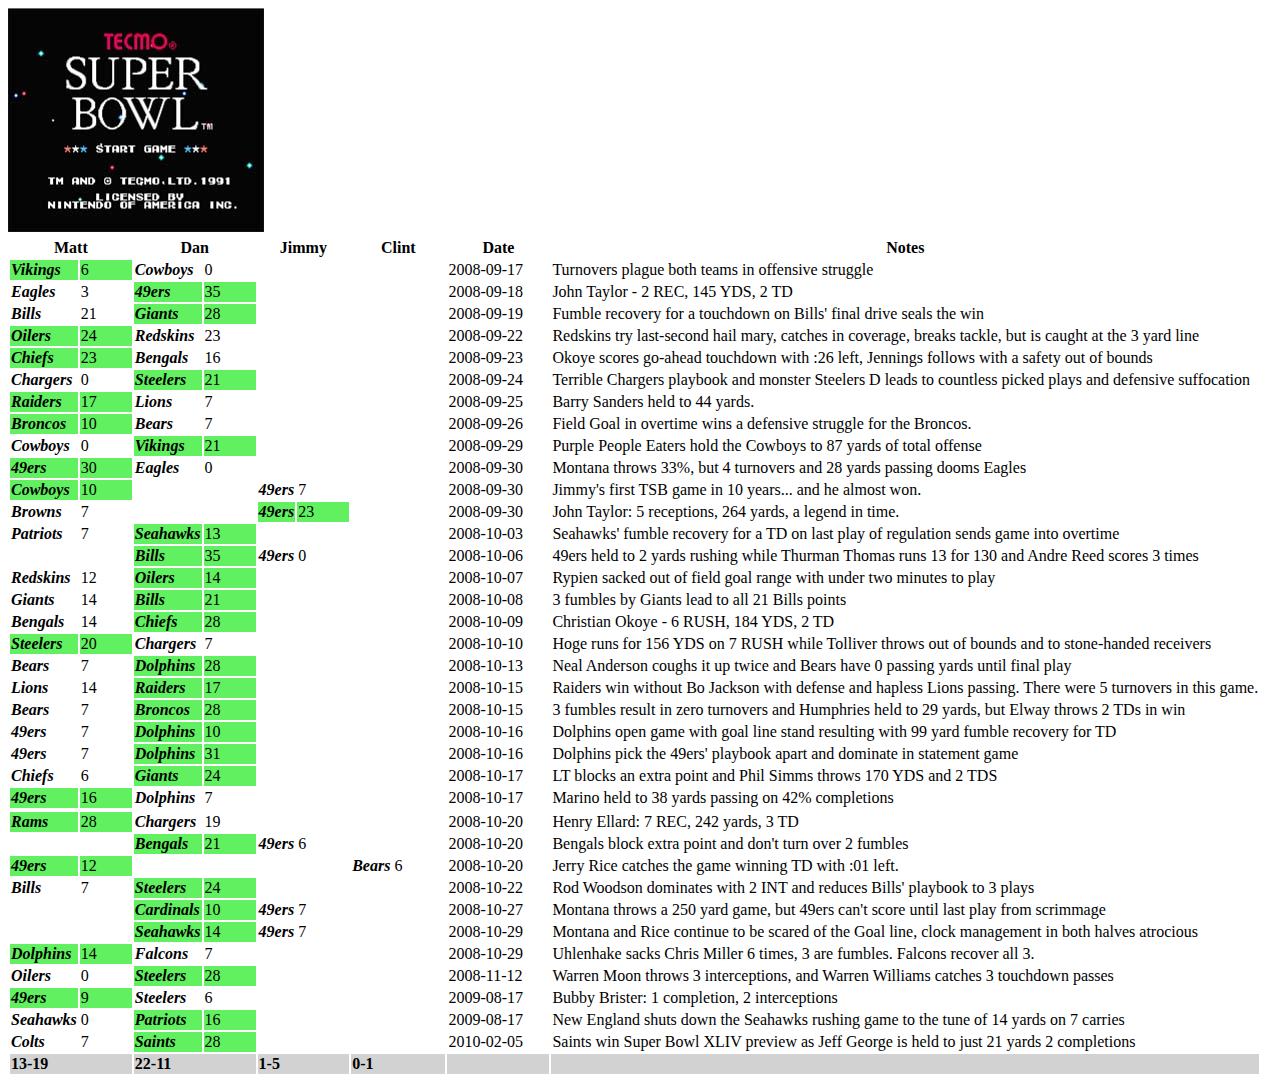
<file: tecmo.html>
<!DOCTYPE html>
<html>
<head><title>Livemocha Tecmo Super Bowl Records</title></head>
<body>
<img src="tecmo-super-bowl.jpg" />
<!--<img src="http://www.sportsargumentwiki.com/images/0/01/Tiki.gif"/>-->
<table>
<tr>
    <th colspan=2><b>Matt</b></th>
    <th colspan=2><b>Dan</b></th>
    <th colspan=2><b>Jimmy</b></th>
    <th colspan=2><b>Clint</b></th>
    <th><b>Date</b></th>
    <th><b>Notes</b></th>
<tr>
    <td bgcolor="#60f060"><b><i>Vikings</i></b></td><td  bgcolor="#60f060" width="50px">6</td>
    <td><b><i>Cowboys</i></b></td><td width="50px">0</td>
    <td><b><i></i></b></td><td width="50px"></td>
    <td><b><i></i></b></td><td width="50px"></td>
    <td width="100px">2008-09-17</td>
    <td>Turnovers plague both teams in offensive struggle</td>
</tr>
<tr>
    <td><b><i>Eagles</i></b></td><td>3</td>
    <td bgcolor="#60f060"><b><i>49ers</i></b></td><td bgcolor="#60f060">35</td>
    <td><b><i></i></b></td><td></td>
    <td><b><i></i></b></td><td></td>
    <td>2008-09-18</td>
    <td>John Taylor - 2 REC, 145 YDS, 2 TD</td>
</tr>
<tr>
    <td><b><i>Bills</i></b></td><td>21</td>
    <td bgcolor="#60f060"><b><i>Giants</i></b></td><td bgcolor="#60f060">28</td>
    <td><b><i></i></b></td><td></td>
    <td><b><i></i></b></td><td></td>
    <td>2008-09-19</td>
    <td>Fumble recovery for a touchdown on Bills' final drive seals the win</td>
</tr>
<tr>
    <td bgcolor="#60f060"><b><i>Oilers</i></b></td><td bgcolor="#60f060">24</td>
    <td><b><i>Redskins</i></b></td><td>23</td>
    <td><b><i></i></b></td><td></td>
    <td><b><i></i></b></td><td></td>
    <td>2008-09-22</td>
    <td>Redskins try last-second hail mary, catches in coverage, breaks tackle, but is caught at the 3 yard line</td>
</tr>
<tr>
    <td bgcolor="#60f060"><b><i>Chiefs</i></b></td><td bgcolor="#60f060">23</td>
    <td><b><i>Bengals</i></b></td><td>16</td>
    <td><b><i></i></b></td><td></td>
    <td><b><i></i></b></td><td></td>
    <td>2008-09-23</td>
    <td>Okoye scores go-ahead touchdown with :26 left, Jennings follows with a safety out of bounds</td>
</tr>
<tr>
    <td><b><i>Chargers</i></b></td><td>0</td>
    <td bgcolor="#60f060"><b><i>Steelers</i></b></td><td bgcolor="#60f060">21</td>
    <td><b><i></i></b></td><td></td>
    <td><b><i></i></b></td><td></td>
    <td>2008-09-24</td>
    <td>Terrible Chargers playbook and monster Steelers D leads to countless picked plays and defensive suffocation</td>
</tr>
<tr>
    <td bgcolor="#60f060"><b><i>Raiders</i></b></td><td bgcolor="#60f060">17</td>
    <td ><b><i>Lions</i></b></td><td>7</td>
    <td><b><i></i></b></td><td></td>
    <td><b><i></i></b></td><td></td>
    <td>2008-09-25</td>
    <td>Barry Sanders held to 44 yards.</td>
</tr>
<tr>
    <td bgcolor="#60f060"><b><i>Broncos</i></b></td><td bgcolor="#60f060">10</td>
    <td ><b><i>Bears</i></b></td><td>7</td>
    <td><b><i></i></b></td><td></td>
    <td><b><i></i></b></td><td></td>
    <td>2008-09-26</td>
    <td>Field Goal in overtime wins a defensive struggle for the Broncos.</td>
</tr>
<tr>
    <td><b><i>Cowboys</i></b></td><td>0</td>
    <td bgcolor="#60f060"><b><i>Vikings</i></b></td><td bgcolor="#60f060">21</td>
    <td><b><i></i></b></td><td></td>
    <td><b><i></i></b></td><td></td>
    <td>2008-09-29</td>
    <td>Purple People Eaters hold the Cowboys to 87 yards of total offense</td>
</tr>
<tr>
    <td bgcolor="#60f060"><b><i>49ers</i></b></td><td bgcolor="#60f060">30</td>
    <td ><b><i>Eagles</i></b></td><td>0</td>
    <td><b><i></i></b></td><td></td>
    <td><b><i></i></b></td><td></td>
    <td>2008-09-30</td>
    <td>Montana throws 33%, but 4 turnovers and 28 yards passing dooms Eagles</td>
</tr>
<tr>
    <td bgcolor="#60f060"><b><i>Cowboys</i></b></td><td bgcolor="#60f060">10</td>
    <td><b><i></i></b></td><td></td>
    <td><b><i>49ers</i></b></td><td>7</td>
    <td><b><i></i></b></td><td></td>
    <td>2008-09-30</td>
    <td>Jimmy's first TSB game in 10 years... and he almost won.</td>
</tr>
<tr>
    <td ><b><i>Browns</i></b></td><td>7</td>
    <td><b><i></i></b></td><td></td>
    <td bgcolor="#60f060"><b><i>49ers</i></b></td><td bgcolor="#60f060">23</td>
    <td><b><i></i></b></td><td></td>
    <td>2008-09-30</td>
    <td>John Taylor: 5 receptions, 264 yards, a legend in time.</td>
</tr>
<tr>
    <td><b><i>Patriots</i></b></td><td>7</td>
    <td bgcolor="#60f060"><b><i>Seahawks</i></b></td><td bgcolor="#60f060">13</td>
    <td><b><i></i></b></td><td></td>
    <td><b><i></i></b></td><td></td>
    <td>2008-10-03</td>
    <td>Seahawks' fumble recovery for a TD on last play of regulation sends game into overtime</td>
</tr>
<tr>
    <td><b><i></i></b></td><td></td>
    <td bgcolor="#60f060"><b><i>Bills</i></b></td><td bgcolor="#60f060">35</td>
    <td><b><i>49ers</i></b></td><td>0</td>
    <td><b><i></i></b></td><td></td>
    <td>2008-10-06</td>
    <td>49ers held to 2 yards rushing while Thurman Thomas runs 13 for 130 and Andre Reed scores 3 times</td>
</tr>
<tr>
    <td><b><i>Redskins</i></b></td><td>12</td>
    <td bgcolor="#60f060"><b><i>Oilers</i></b></td><td bgcolor="#60f060">14</td>
    <td><b><i></i></b></td><td></td>
    <td><b><i></i></b></td><td></td>
    <td>2008-10-07</td>
    <td>Rypien sacked out of field goal range with under two minutes to play</td>
</tr>
<tr>
    <td><b><i>Giants</i></b></td><td>14</td>
    <td bgcolor="#60f060"><b><i>Bills</i></b></td><td bgcolor="#60f060">21</td>
    <td><b><i></i></b></td><td></td>
    <td><b><i></i></b></td><td></td>
    <td>2008-10-08</td>
    <td>3 fumbles by Giants lead to all 21 Bills points</td>
</tr>
<tr>
    <td><b><i>Bengals</i></b></td><td>14</td>
    <td bgcolor="#60f060"><b><i>Chiefs</i></b></td><td bgcolor="#60f060">28</td>
    <td><b><i></i></b></td><td></td>
    <td><b><i></i></b></td><td></td>
    <td>2008-10-09</td>
    <td>Christian Okoye - 6 RUSH, 184 YDS, 2 TD</td>
</tr>
<tr>
    <td bgcolor="#60f060"><b><i>Steelers</i></b></td><td bgcolor="#60f060">20</td>
    <td><b><i>Chargers</i></b></td><td>7</td>
    <td><b><i></i></b></td><td></td>
    <td><b><i></i></b></td><td></td>
    <td>2008-10-10</td>
    <td>Hoge runs for 156 YDS on 7 RUSH while Tolliver throws out of bounds and to stone-handed receivers</td>
</tr>
<tr>
    <td><b><i>Bears</i></b></td><td>7</td>
    <td bgcolor="#60f060"><b><i>Dolphins</i></b></td><td bgcolor="#60f060">28</td>
    <td><b><i></i></b></td><td></td>
    <td><b><i></i></b></td><td></td>
    <td>2008-10-13</td>
    <td>Neal Anderson coughs it up twice and Bears have 0 passing yards until final play</td>
</tr>
<tr>
    <td><b><i>Lions</i></b></td><td>14</td>
    <td bgcolor="#60f060"><b><i>Raiders</i></b></td><td bgcolor="#60f060">17</td>
    <td><b><i></i></b></td><td></td>
    <td><b><i></i></b></td><td></td>
    <td>2008-10-15</td>
    <td>Raiders win without Bo Jackson with defense and hapless Lions passing. There were 5 turnovers in this game.</td>
</tr>
<tr>
    <td><b><i>Bears</i></b></td><td>7</td>
    <td bgcolor="#60f060"><b><i>Broncos</i></b></td><td bgcolor="#60f060">28</td>
    <td><b><i></i></b></td><td></td>
    <td><b><i></i></b></td><td></td>
    <td>2008-10-15</td>
    <td>3 fumbles result in zero turnovers and Humphries held to 29 yards, but Elway throws 2 TDs in win</td>
</tr>
<tr>
    <td><b><i>49ers</i></b></td><td>7</td>
    <td bgcolor="#60f060"><b><i>Dolphins</i></b></td><td bgcolor="#60f060">10</td>
    <td><b><i></i></b></td><td></td>
    <td><b><i></i></b></td><td></td>
    <td>2008-10-16</td>
    <td>Dolphins open game with goal line stand resulting with 99 yard fumble recovery for TD</td>
</tr>
<tr>
    <td><b><i>49ers</i></b></td><td>7</td>
    <td bgcolor="#60f060"><b><i>Dolphins</i></b></td><td bgcolor="#60f060">31</td>
    <td><b><i></i></b></td><td></td>
    <td><b><i></i></b></td><td></td>
    <td>2008-10-16</td>
    <td>Dolphins pick the 49ers' playbook apart and dominate in statement game</td>
</tr>
<tr>
    <td><b><i>Chiefs</i></b></td><td>6</td>
    <td bgcolor="#60f060"><b><i>Giants</i></b></td><td bgcolor="#60f060">24</td>
    <td><b><i></i></b></td><td></td>
    <td><b><i></i></b></td><td></td>
    <td>2008-10-17</td>
    <td>LT blocks an extra point and Phil Simms throws 170 YDS and 2 TDS</td>
</tr>
<tr>
    <td bgcolor="#60f060"><b><i>49ers</i></b></td><td bgcolor="#60f060">16</td>
    <td><b><i>Dolphins</i></b></td><td>7</td>
    <td><b><i></i></b></td><td></td>
    <td><b><i></i></b></td><td></td>
    <td>2008-10-17</td>
    <td>Marino held to 38 yards passing on 42% completions</td>
</tr>
<tr>
<tr>
    <td bgcolor="#60f060"><b><i>Rams</i></b></td><td bgcolor="#60f060">28</td>
    <td><b><i>Chargers</i></b></td><td>19</td>
    <td><b><i></i></b></td><td></td>
    <td><b><i></i></b></td><td></td>
    <td>2008-10-20</td>
    <td>Henry Ellard: 7 REC, 242 yards, 3 TD</td>
</tr>
<tr>
    <td><b><i></i></b></td><td></td>
    <td bgcolor="#60f060"><b><i>Bengals</i></b></td><td bgcolor="#60f060">21</td>
    <td><b><i>49ers</i></b></td><td>6</td>
    <td><b><i></i></b></td><td></td>
    <td>2008-10-20</td>
    <td>Bengals block extra point and don't turn over 2 fumbles</td>
</tr>
<td bgcolor="#60f060"><b><i>49ers</i></b></td><td bgcolor="#60f060">12</td>
<td><b><i></i></b></td><td></td>
<td><b><i></i></b></td><td></td>
<td><b><i>Bears</i></b></td><td>6</td>
<td>2008-10-20</td>
<td>Jerry Rice catches the game winning TD with :01 left.</td>
</tr>
<tr>
    <td><b><i>Bills</i></b></td><td>7</td>
    <td bgcolor="#60f060"><b><i>Steelers</i></b></td><td bgcolor="#60f060">24</td>
    <td><b><i></i></b></td><td></td>
    <td><b><i></i></b></td><td></td>
    <td>2008-10-22</td>
    <td>Rod Woodson dominates with 2 INT and reduces Bills' playbook to 3 plays</td>
</tr>
<tr>
    <td><b><i></i></b></td><td></td>
    <td bgcolor="#60f060"><b><i>Cardinals</i></b></td><td bgcolor="#60f060">10</td>
    <td><b><i>49ers</i></b></td><td>7</td>
    <td><b><i></i></b></td><td></td>
    <td>2008-10-27</td>
    <td>Montana throws a 250 yard game, but 49ers can't score until last play from scrimmage</td>
</tr>
<tr>
    <td><b><i></i></b></td><td></td>
    <td bgcolor="#60f060"><b><i>Seahawks</i></b></td><td bgcolor="#60f060">14</td>
    <td><b><i>49ers</i></b></td><td>7</td>
    <td><b><i></i></b></td><td></td>
    <td>2008-10-29</td>
    <td>Montana and Rice continue to be scared of the Goal line, clock management in both halves atrocious</td>
</tr>
<tr>
    <td bgcolor="#60f060"><b><i>Dolphins</i></b></td><td bgcolor="#60f060">14</td>
    <td><b><i>Falcons</i></b></td><td>7</td>
    <td><b><i></i></b></td><td></td>
    <td><b><i></i></b></td><td></td>
    <td>2008-10-29</td>
    <td>Uhlenhake sacks Chris Miller 6 times, 3 are fumbles. Falcons recover all 3.</td>
</tr>
<tr>
    <td><b><i>Oilers</i></b></td><td>0</td>
    <td bgcolor="#60f060"><b><i>Steelers</i></b></td><td bgcolor="#60f060">28</td>
    <td><b><i></i></b></td><td></td>
    <td><b><i></i></b></td><td></td>
    <td>2008-11-12</td>
    <td>Warren Moon throws 3 interceptions, and Warren Williams catches 3 touchdown passes</td>
</tr>

<tr>
    <td bgcolor="#60f060"><b><i>49ers</i></b></td><td bgcolor="#60f060">9</td>
    <td><b><i>Steelers</i></b></td><td>6</td>
    <td><b><i></i></b></td><td></td>
    <td><b><i></i></b></td><td></td>
    <td>2009-08-17</td>
    <td>Bubby Brister: 1 completion, 2 interceptions</td>
</tr>

<tr>
    <td><b><i>Seahawks</i></b></td><td>0</td>
    <td bgcolor="#60f060"><b><i>Patriots</i></b></td><td bgcolor="#60f060">16</td>
    <td><b><i></i></b></td><td></td>
    <td><b><i></i></b></td><td></td>
    <td>2009-08-17</td>
    <td>New England shuts down the Seahawks rushing game to the tune of 14 yards on 7 carries</td>
</tr>


<tr>
    <td><b><i>Colts</i></b></td><td>7</td>
    <td bgcolor="#60f060"><b><i>Saints</i></b></td><td bgcolor="#60f060">28</td>
    <td><b><i></i></b></td><td></td>
    <td><b><i></i></b></td><td></td>
    <td>2010-02-05</td>
    <td>Saints win Super Bowl XLIV preview as Jeff George is held to just 21 yards 2 completions</td>
</tr>

<tr>
    <td bgcolor="#d2d2d2" colspan=2><b>13-19</b></td>
    <td bgcolor="#d2d2d2" colspan=2><b>22-11</b></td>
    <td bgcolor="#d2d2d2" colspan=2><b>1-5</b></td>
    <td bgcolor="#d2d2d2" colspan=2><b>0-1</b></td>
    <td bgcolor="#d2d2d2"><b></b></td>
    <td bgcolor="#d2d2d2"><b></b></td>
</tr>
</table>
</body>
</html>
</file>
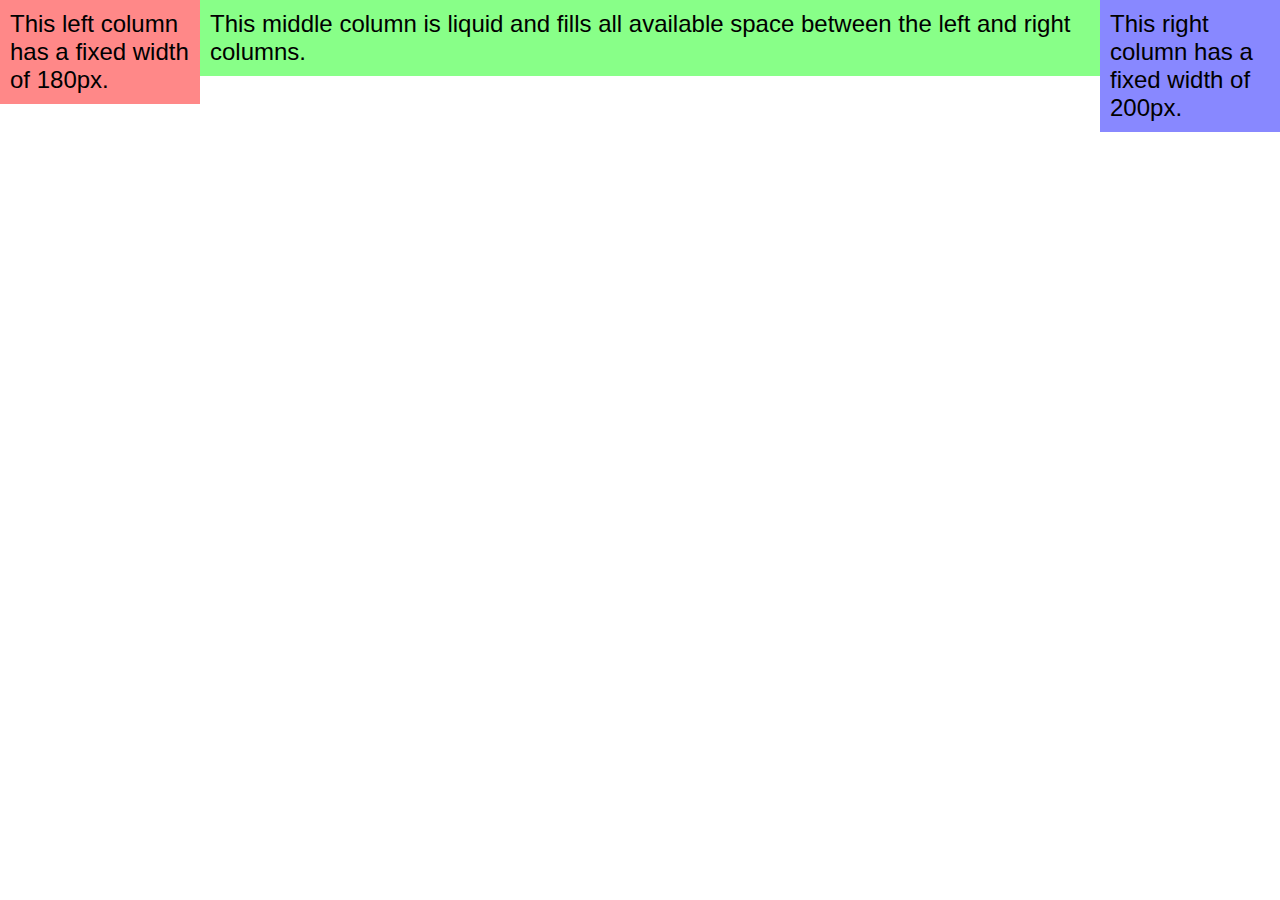
<file: z1.html>
<!DOCTYPE html>
<html>
<head>
    <title>Three Column Layout</title>
    <link rel="stylesheet" href="z1.css"/>
</head>
<body>
    <div class="section column" id="left">This left column has a fixed width of 180px.</div>
    <div class="section" id="middle">This middle column is liquid and fills all available space between the left and right columns.</div>
    <div class="section column" id="right">This right column has a fixed width of 200px.</div>
</body>
</html>
</file>
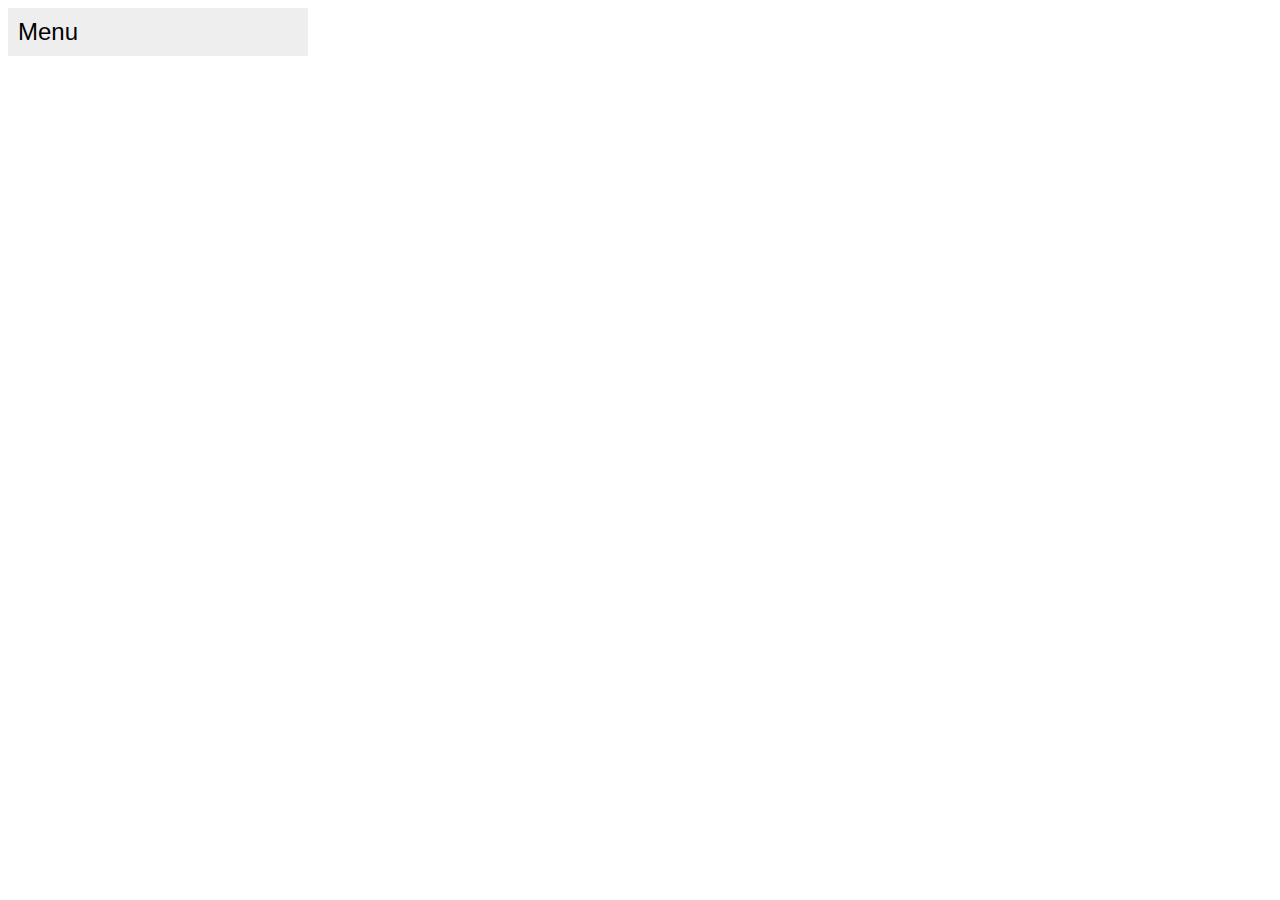
<file: z2.html>
<!DOCTYPE html>
<html>
<head>
    <title>Drop-Down Menu</title>
    <link rel="stylesheet" href="z2.css"/>
</head>
<body>
    <div id="menu-button" class="menu-item">Menu</div>
    <script type="text/javascript" src="z2.js"></script>
</body>
</html>
</file>
<file: z1.css>
body {
    font: 24px sans-serif;
    padding: 0;
    margin: 0;
}

.section {
    /* Include padding in the width calculations */
    box-sizing: border-box;
    padding: 10px;
}

.column {
    position: absolute;
    top: 0;
}

#left {
    background-color: #f88;
    width: 200px;
    left: 0;
}

#right {
    background-color: #88f;
    width: 180px;
    right: 0;
}

#middle {
    background-color: #8f8;
    margin: 0 180px 0 200px;
    overflow: hidden;
}
</file>
<file: z2.css>
body {
    font: 24px/28px sans-serif;
}

.menu-item {
    display: block;
    width: 280px;
    padding: 10px;
    background: #eee;
    cursor: pointer;
    position: relative;
}

.menu-item:hover {
    background: #ddd;
}

/* By default, a menu is rendered beneath its parent container. */
.menu-container {
    padding: 0;
    margin: 0;
    position: absolute;
    left: 0;
    top: 48px;
}

/* Submenus are rendered directly to the side of their parent menu. */
.menu-container.submenu {
    left: 300px;
    top: 0;
}
</file>
